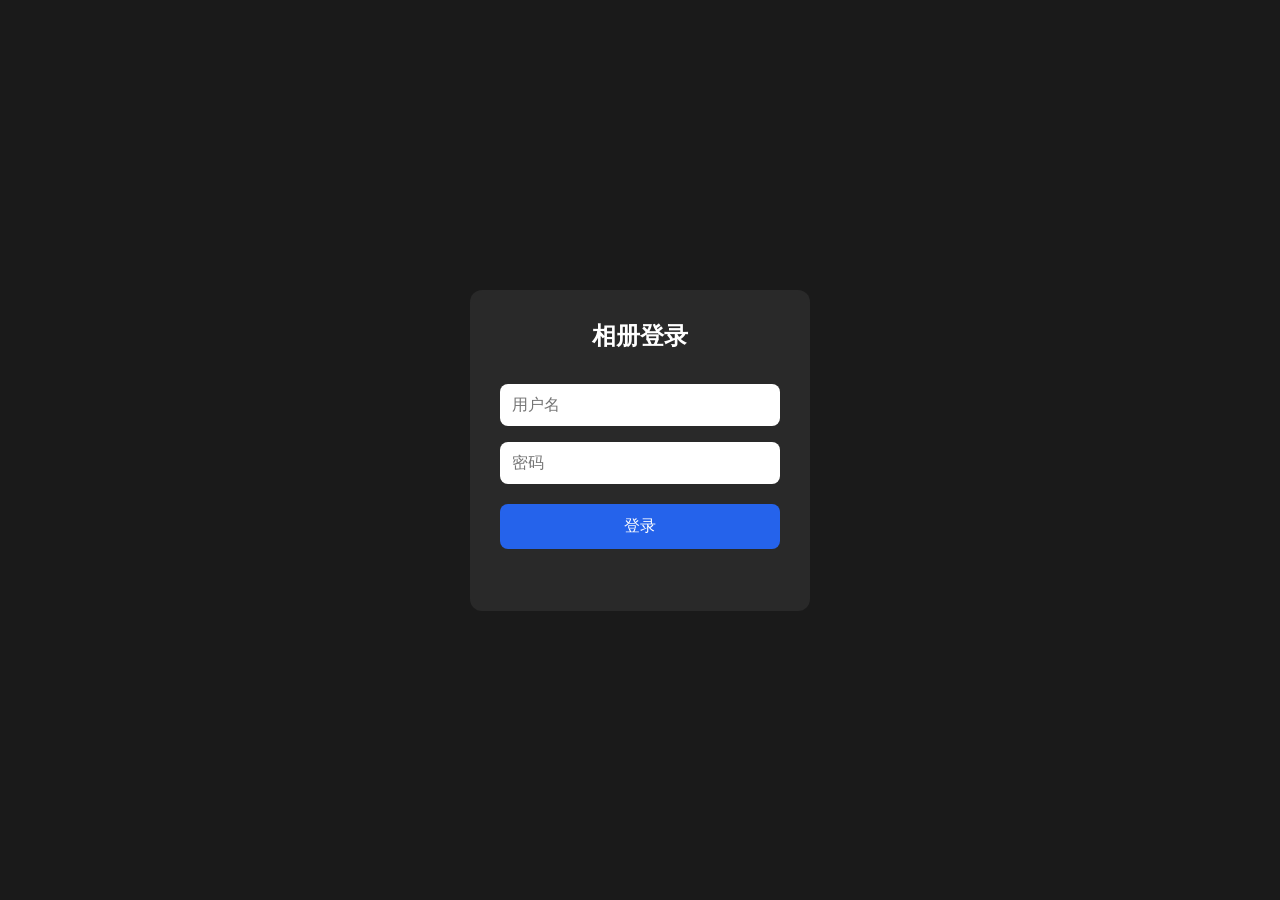
<file: login.html>
<!DOCTYPE html>
<html lang="zh-CN">
<head>
<meta charset="utf-8">
<meta name="viewport" content="width=device-width, initial-scale=1.0">
<title>登录 - 我的相册</title>
<style>
*{box-sizing:border-box;margin:0;padding:0}
body{background:#1a1a1a;color:#fff;font-family:system-ui,sans-serif;height:100vh;display:flex;align-items:center;justify-content:center}
.box{width:340px;padding:30px;background:#292929;border-radius:12px}
h2{text-align:center;margin-bottom:24px}
input{width:100%;margin:8px 0;padding:12px;border-radius:8px;border:none;font-size:16px;color:#111}
button{width:100%;padding:12px;margin-top:12px;background:#2563eb;color:#fff;border:none;border-radius:8px;font-size:16px;cursor:pointer}
#msg{color:#f87171;margin-top:12px;text-align:center;min-height:20px}
</style>
</head>
<body>
<div class="box">
  <h2>相册登录</h2>
  <input type="text" id="user" placeholder="用户名">
  <input type="password" id="pwd" placeholder="密码" onkeydown="if(event.key==='Enter')login()">
  <button id="btn" onclick="login()">登录</button>
  <div id="msg"></div>
</div>
<script>
async function login(){
  const btn=document.getElementById('btn'),msg=document.getElementById('msg');
  const u=document.getElementById('user').value.trim();
  const p=document.getElementById('pwd').value;
  msg.innerText='';
  if(!u||!p){msg.innerText='请输入用户名和密码';return;}
  btn.disabled=true;btn.innerText='登录中...';
  try{
    const res=await fetch('/api/auth',{method:'POST',headers:{'Content-Type':'application/x-www-form-urlencoded'},body:'username='+encodeURIComponent(u)+'&password='+encodeURIComponent(p)});
    const ret=await res.json();
    if(ret.ok){location.href='/index.html';}
    else{msg.innerText=ret.msg||'登录失败';}
  }catch(e){msg.innerText='请求失败: '+e.message;}
  finally{btn.disabled=false;btn.innerText='登录';}
}
</script>
</body>
</html>
</file>
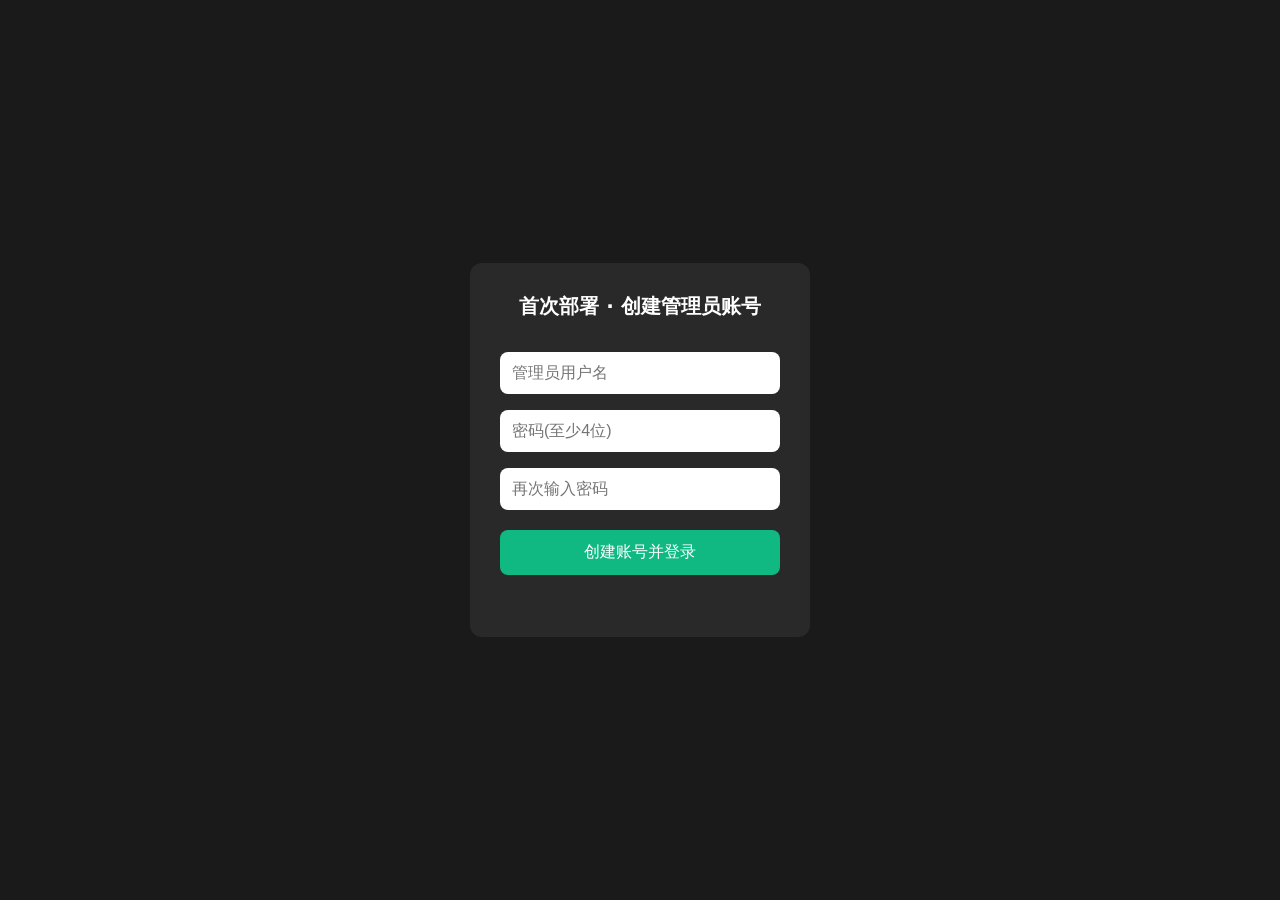
<file: setup.html>
<!DOCTYPE html>
<html lang="zh-CN">
<head>
<meta charset="utf-8">
<meta name="viewport" content="width=device-width, initial-scale=1.0">
<title>初始化管理员</title>
<style>
*{box-sizing:border-box;margin:0;padding:0}
body{background:#1a1a1a;color:#fff;font-family:system-ui,sans-serif;height:100vh;display:flex;align-items:center;justify-content:center}
.box{width:340px;padding:30px;background:#292929;border-radius:12px}
h2{text-align:center;margin-bottom:24px;font-size:20px}
input{width:100%;margin:8px 0;padding:12px;border-radius:8px;border:none;font-size:16px;color:#111}
button{width:100%;padding:12px;margin-top:12px;background:#10b981;color:#fff;border:none;border-radius:8px;font-size:16px;cursor:pointer}
#msg{color:#f87171;margin-top:12px;text-align:center;min-height:20px}
</style>
</head>
<body>
<div class="box">
  <h2>首次部署 · 创建管理员账号</h2>
  <input type="text" id="user" placeholder="管理员用户名">
  <input type="password" id="pwd" placeholder="密码(至少4位)" onkeydown="if(event.key==='Enter')setup()">
  <input type="password" id="pwd2" placeholder="再次输入密码" onkeydown="if(event.key==='Enter')setup()">
  <button id="btn" onclick="setup()">创建账号并登录</button>
  <div id="msg"></div>
</div>
<script>
async function setup(){
  const btn=document.getElementById('btn'),msg=document.getElementById('msg');
  const u=document.getElementById('user').value.trim();
  const p=document.getElementById('pwd').value;
  const p2=document.getElementById('pwd2').value;
  msg.innerText='';
  if(!u||p.length<4){msg.innerText='请输入用户名和至少4位密码';return;}
  if(p!==p2){msg.innerText='两次密码不一致，请重新输入';return;}
  btn.disabled=true;btn.innerText='提交中...';
  try{
    const res=await fetch('/api/setup',{method:'POST',headers:{'Content-Type':'application/x-www-form-urlencoded'},body:'username='+encodeURIComponent(u)+'&password='+encodeURIComponent(p)});
    const ret=await res.json();
    if(ret.ok){location.href='/index.html';}
    else{msg.innerText=ret.msg||'创建失败';}
  }catch(e){msg.innerText='请求失败: '+e.message;}
  finally{btn.disabled=false;btn.innerText='创建账号并登录';}
}
</script>
</body>
</html>
</file>
